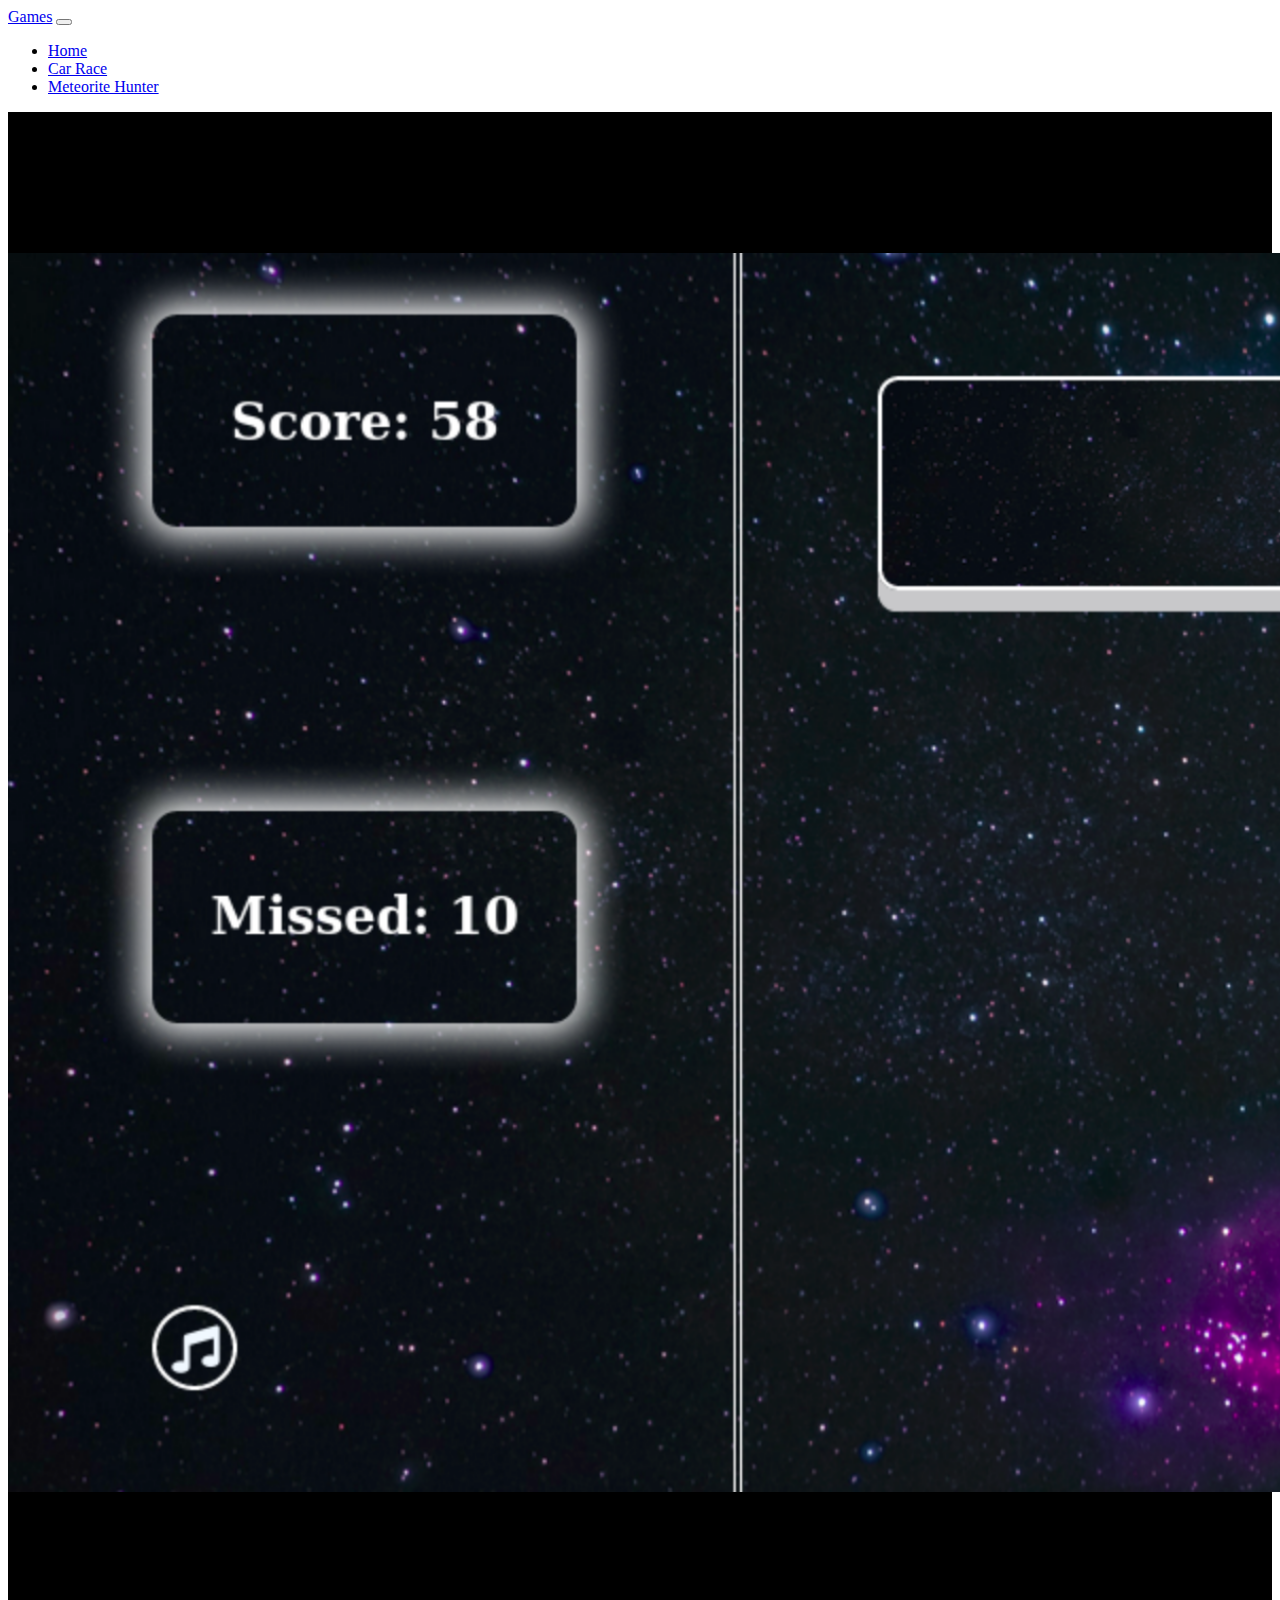
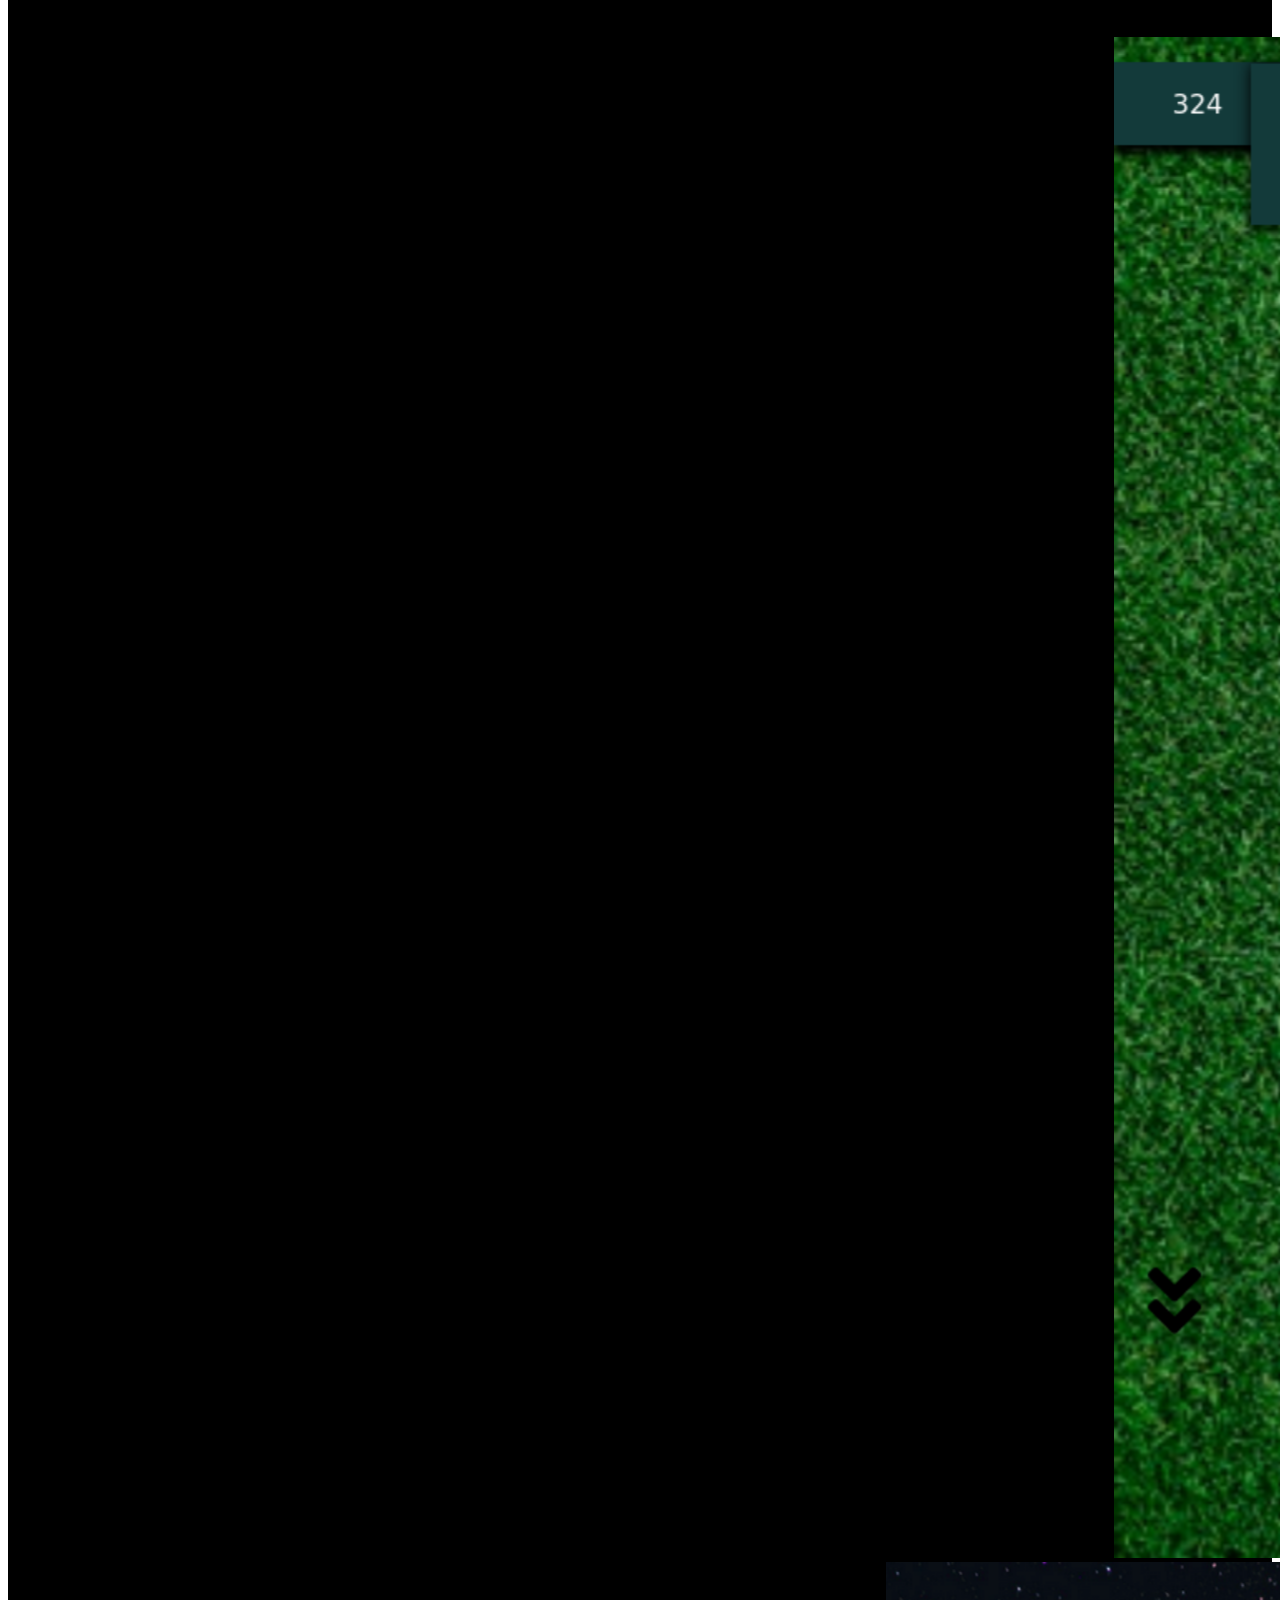
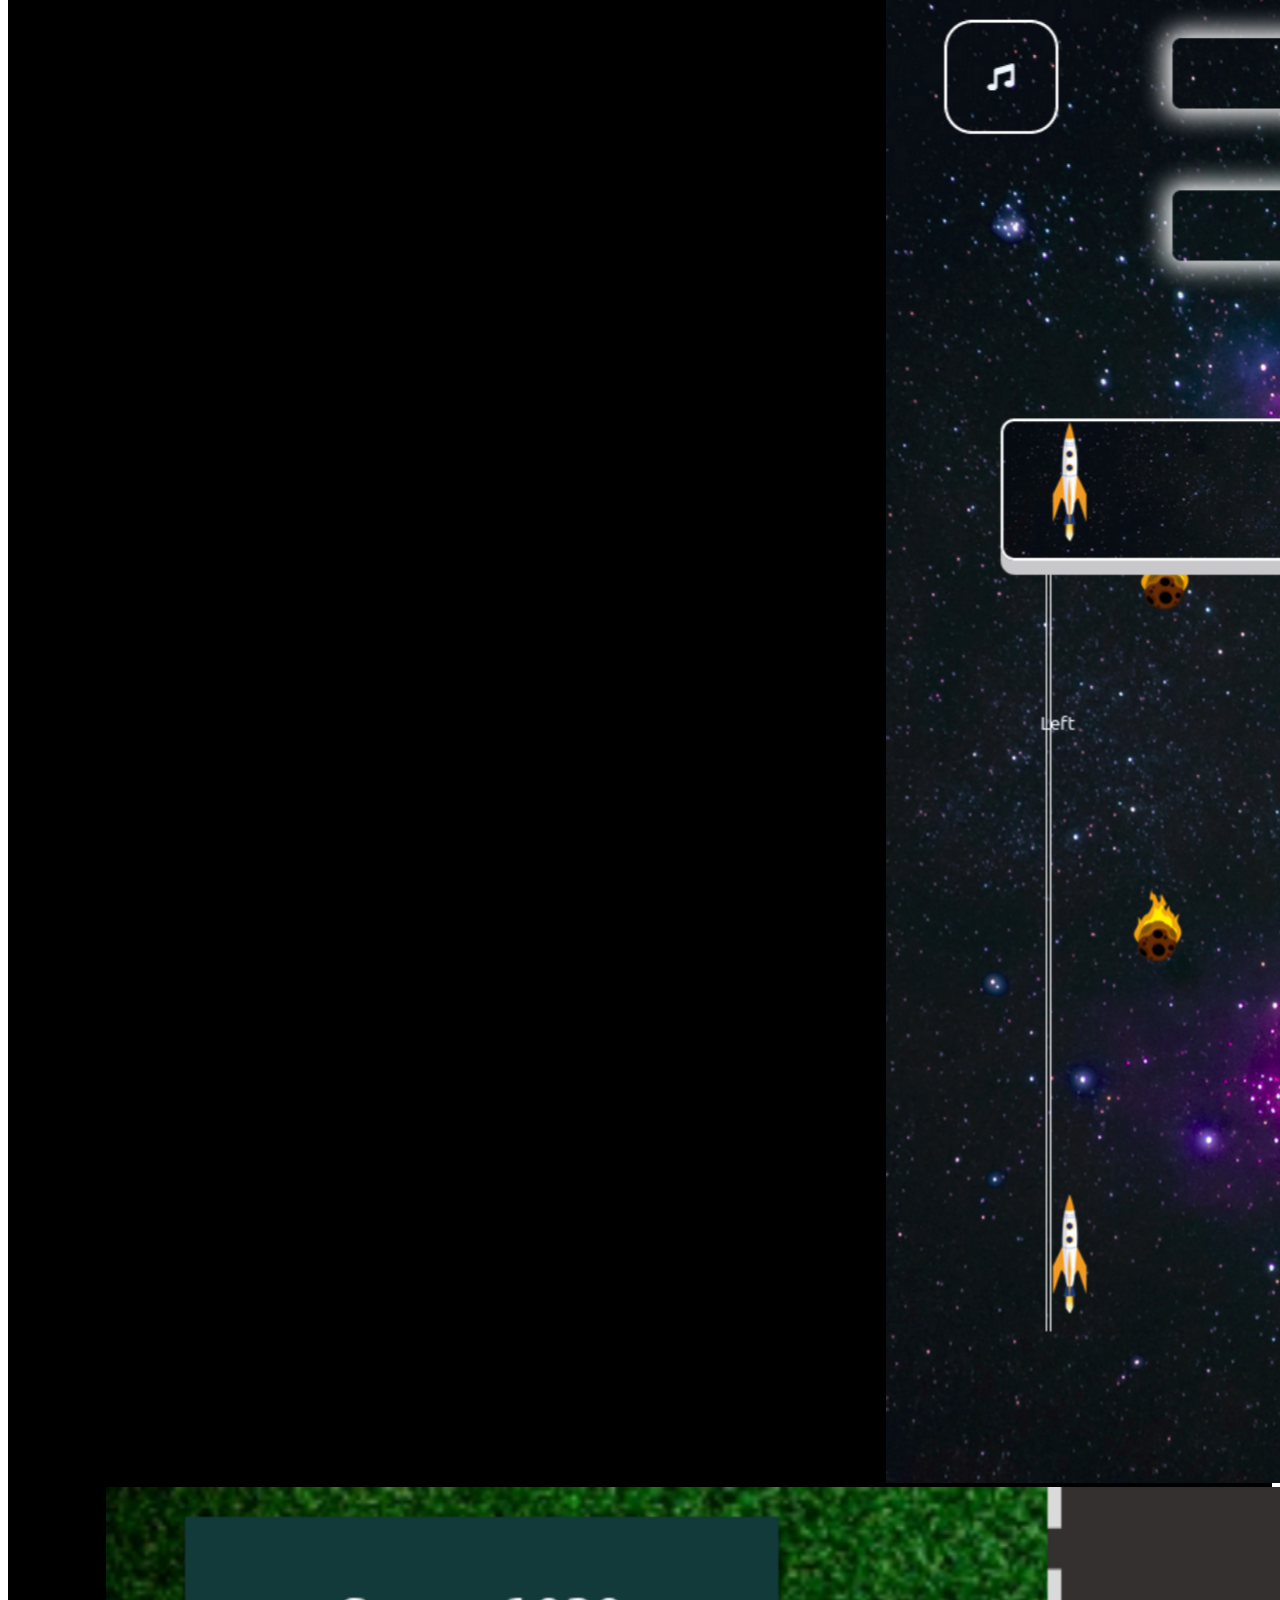
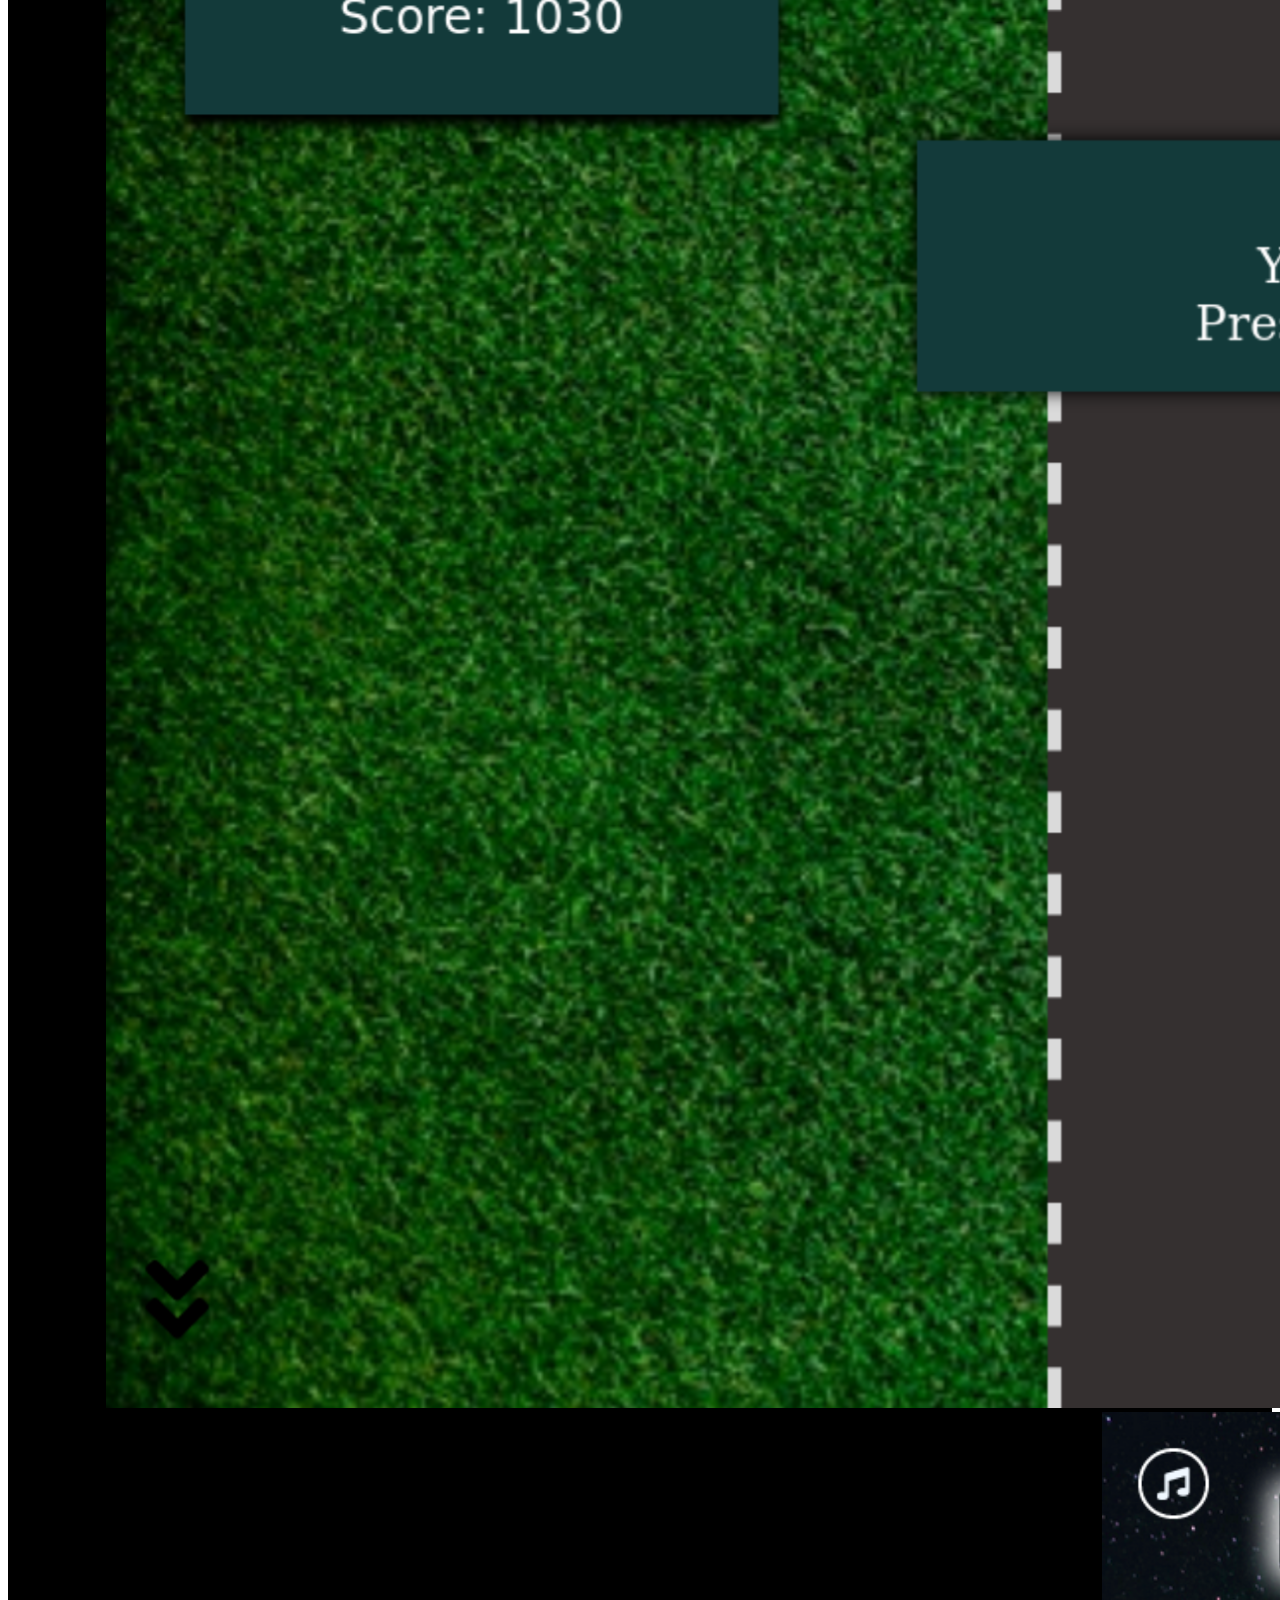
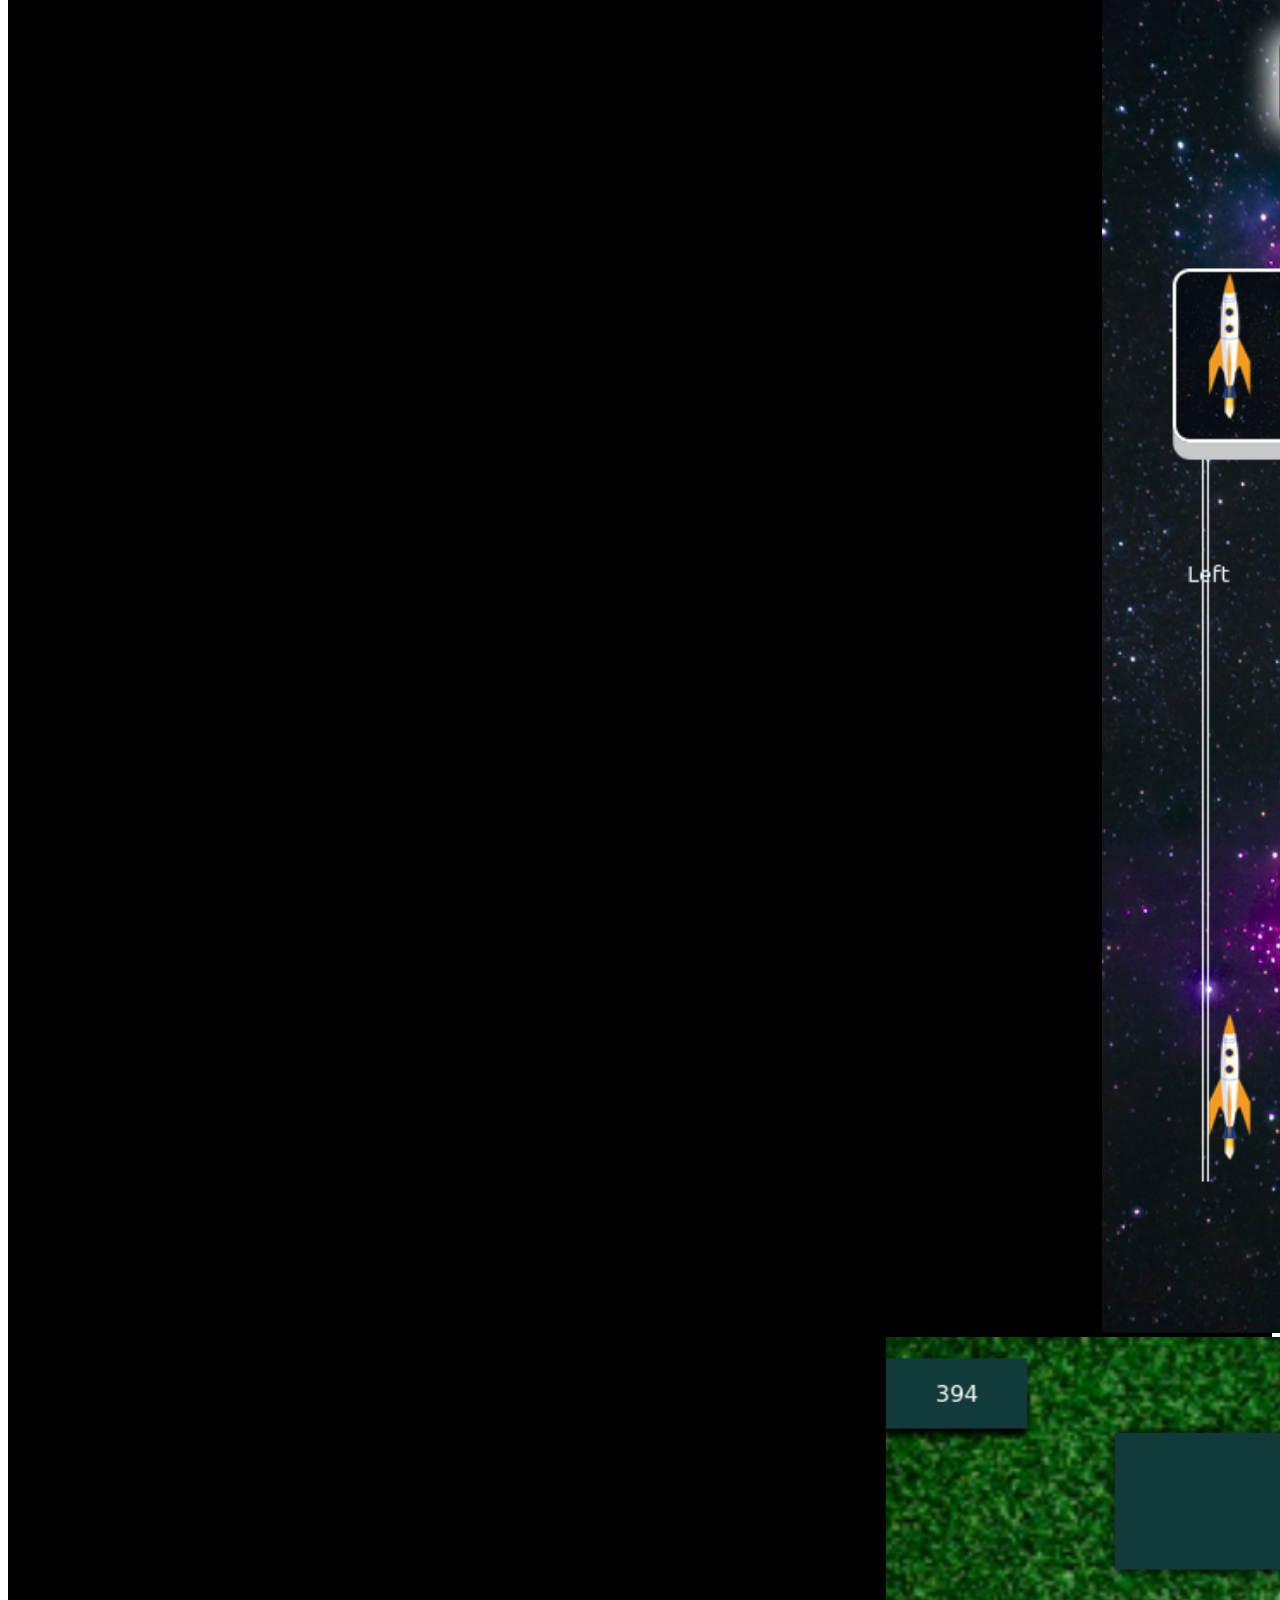
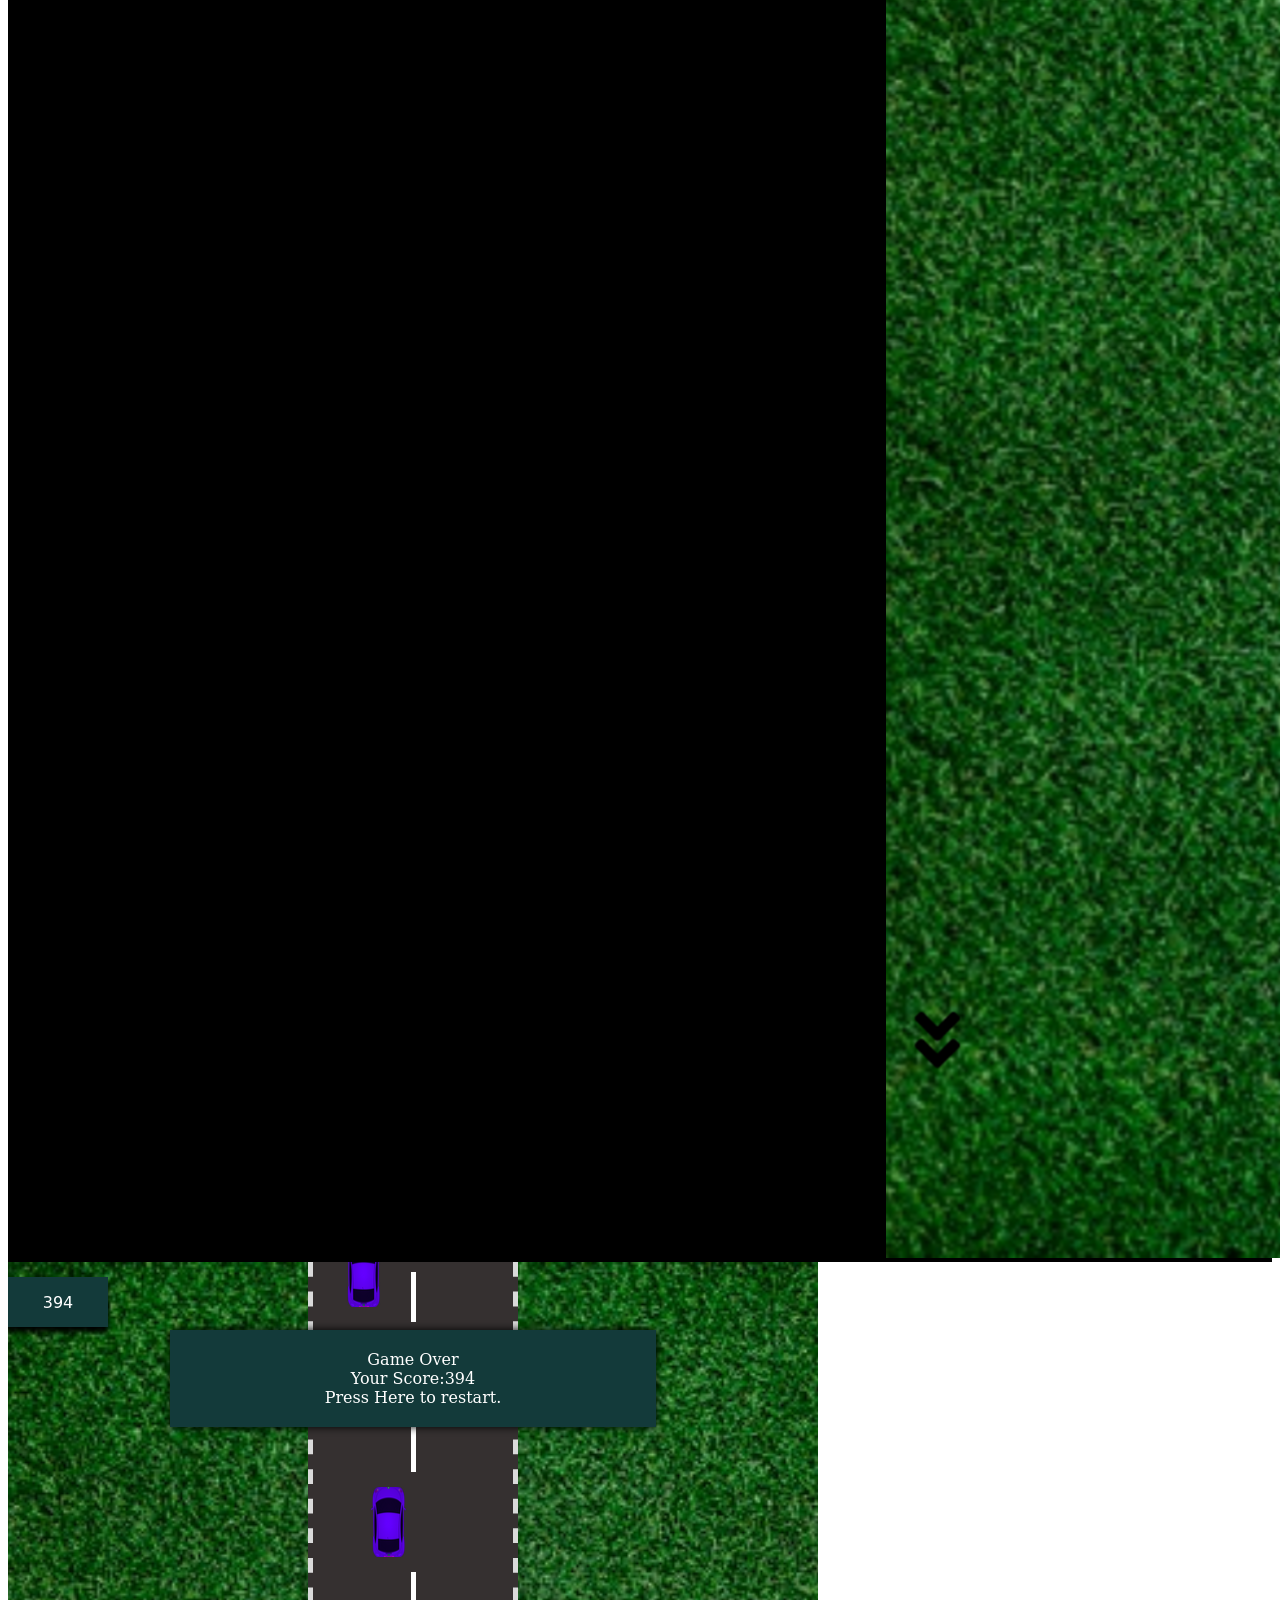
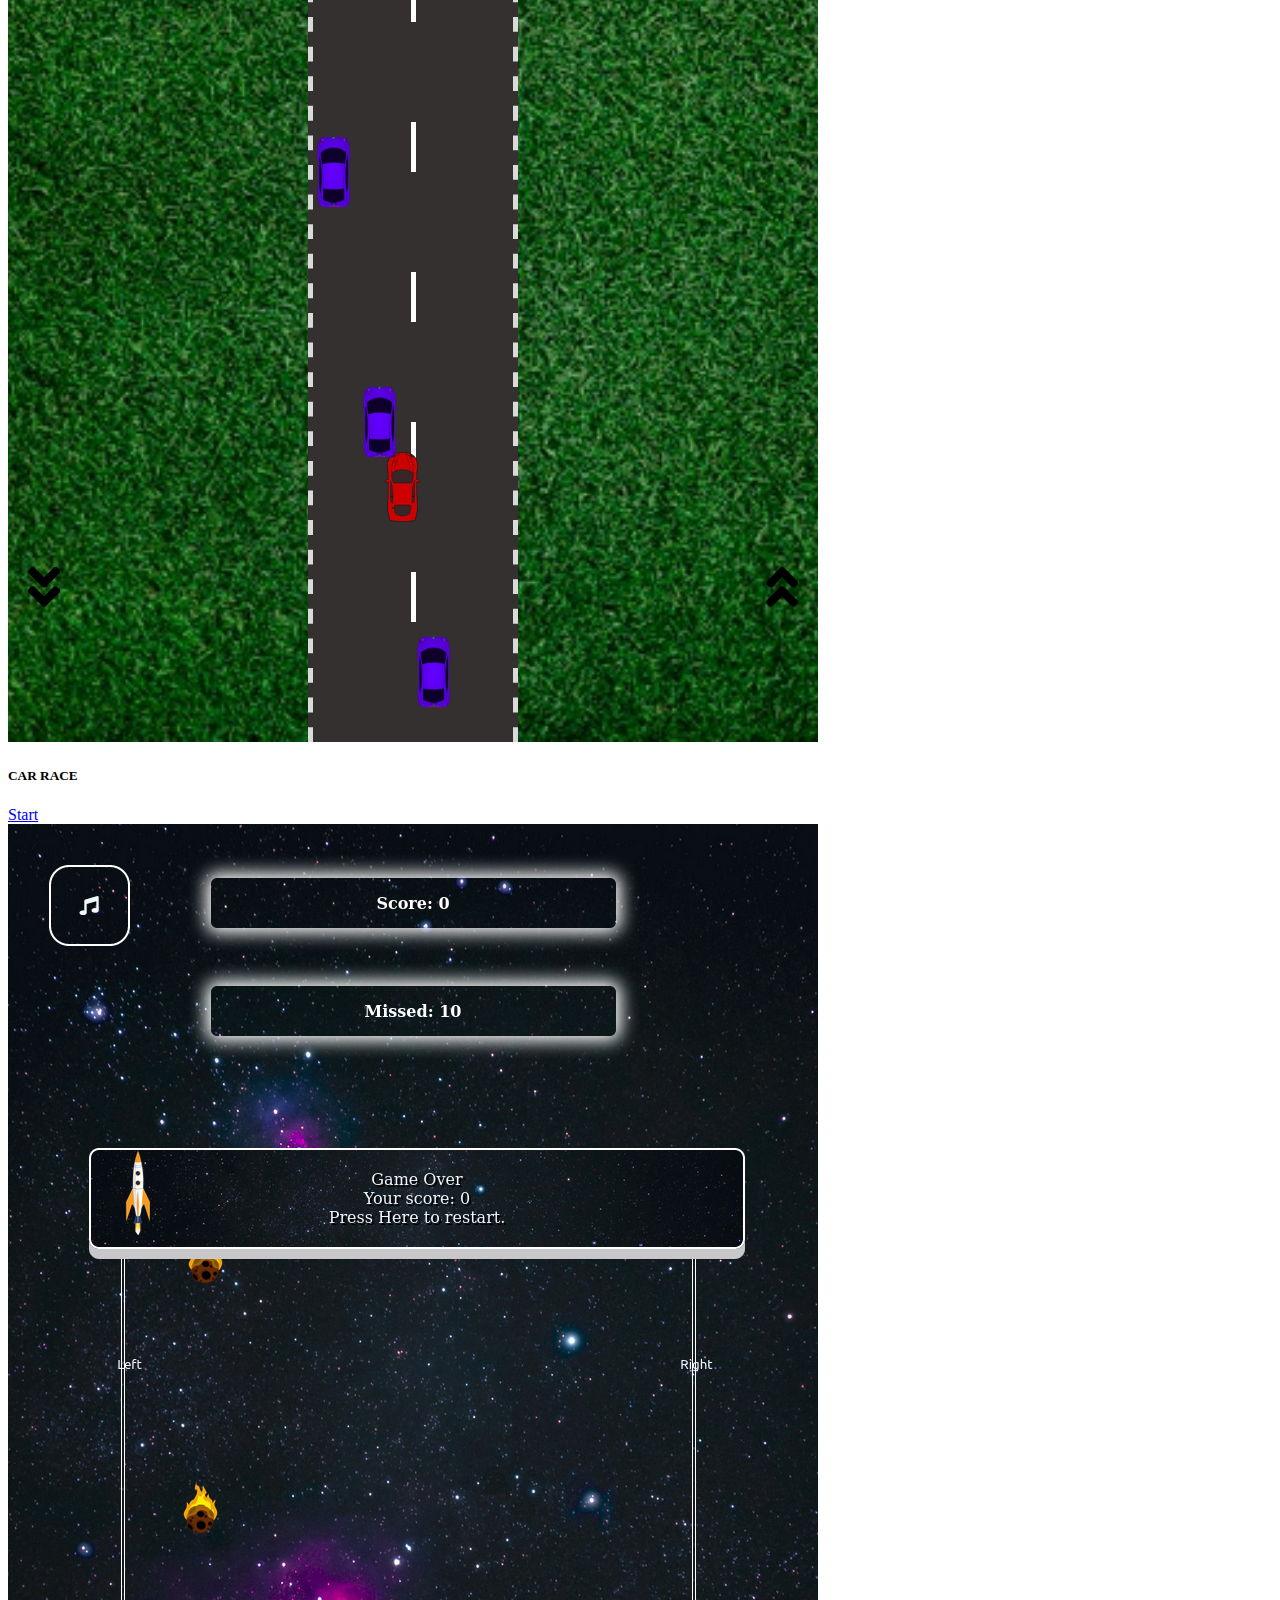
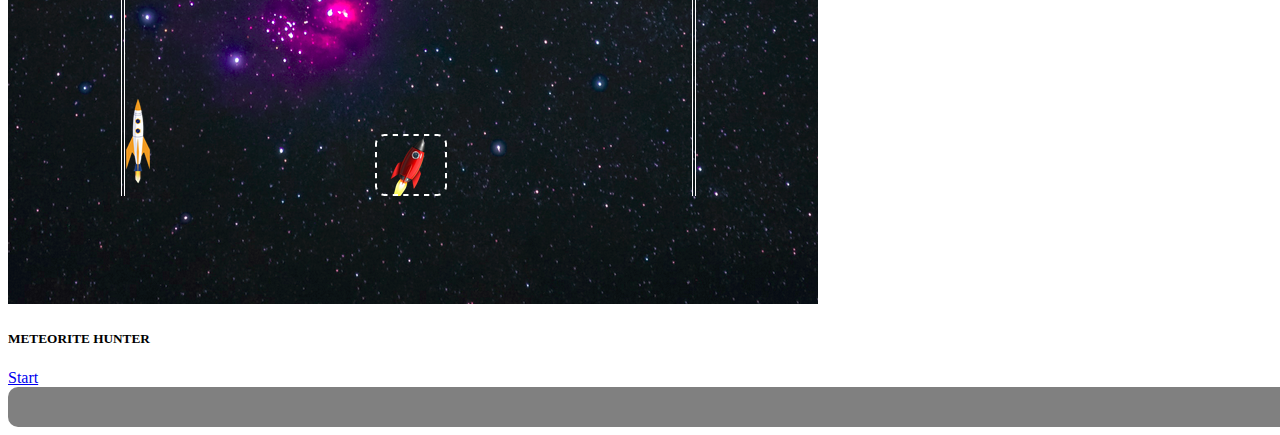
<file: index.html>
<!DOCTYPE html>
<html lang="en">

<head>
    <meta charset="UTF-8">
    <meta http-equiv="X-UA-Compatible" content="IE=edge">
    <meta name="viewport" content="width=device-width, initial-scale=1.0">
    <link href="https://cdn.jsdelivr.net/npm/bootstrap@5.1.3/dist/css/bootstrap.min.css" rel="stylesheet"
        integrity="sha384-1BmE4kWBq78iYhFldvKuhfTAU6auU8tT94WrHftjDbrCEXSU1oBoqyl2QvZ6jIW3" crossorigin="anonymous">
    <title>Games</title>
</head>

<body>

    <nav class="navbar navbar-expand-lg navbar-dark bg-dark mb-4">
        <div class="container-fluid">
            <a class="navbar-brand" href="#">Games</a>
            <button class="navbar-toggler" type="button" data-bs-toggle="collapse"
                data-bs-target="#navbarSupportedContent" aria-controls="navbarSupportedContent" aria-expanded="false"
                aria-label="Toggle navigation">
                <span class="navbar-toggler-icon"></span>
            </button>
            <div class="collapse navbar-collapse" id="navbarSupportedContent">
                <ul class="navbar-nav me-auto mb-2 mb-lg-0">
                    <li class="nav-item">
                        <a class="nav-link active" aria-current="page" href="index.html">Home</a>
                    </li>
                    <li class="nav-item">
                        <a class="nav-link" href="car-race/index.html">Car Race</a>
                    </li>
                    <li class="nav-item">
                        <a class="nav-link" href="meteorite-hunter/index.html">Meteorite Hunter</a>
                    </li>
                </ul>
            </div>
        </div>
    </nav>


    <div style="background-color: black;" class="container">
        <div id="carouselExampleSlidesOnly" class="carousel slide" data-bs-ride="carousel">
            <div class="carousel-inner">
                <div class="carousel-item active" data-bs-interval="2500">
                    <img src="images/desktop.png" class="d-block w-100" alt="...">
                </div>
                <div class="carousel-item" data-bs-interval="2500">
                    <img src="images/mobile1.png" class="d-block w-100" alt="...">
                </div>
                <div class="carousel-item" data-bs-interval="2500">
                    <img src="images/tab.png" class="d-block w-100" alt="...">
                </div>
                <div class="carousel-item" data-bs-interval="2500">
                    <img src="images/desktop1.png" class="d-block w-100" alt="...">
                </div>
                <div class="carousel-item" data-bs-interval="2500">
                    <img src="images/mobile.png" class="d-block w-100" alt="...">
                </div>
                <div class="carousel-item" data-bs-interval="2500">
                    <img src="images/tab1.png" class="d-block w-100" alt="...">
                </div>
            </div>
        </div>
    </div>



    <div class="my-4 d-flex justify-content-evenly flex-wrap">
        <div class="card m-2" style="width: 18rem;">
            <img src="images/cardCar.png" class="card-img-top" alt="...">
            <div class="card-body d-flex flex-column justify-content-center">
                <h5 class="card-title m-auto">CAR RACE</h5>
                <p class="card-text"></p>
                <a href="car-race/index.html" class="btn btn-primary">Start</a>
            </div>
        </div>


        <div class="card m-2" style="width: 18rem;">
            <img src="images/cardMeteorite.png" class="card-img-top" alt="...">
            <div class="card-body d-flex flex-column justify-content-center">
                <h5 class="card-title m-auto">METEORITE HUNTER</h5>
                <p class="card-text"></p>
                <a href="meteorite-hunter/index.html" class="btn btn-primary">Start</a>
            </div>
        </div>
    </div>

    <div style="width: 100vw; border: 20px solid grey; border-radius: 10px;"></div>

</body>
<script src="https://cdn.jsdelivr.net/npm/bootstrap@5.1.3/dist/js/bootstrap.bundle.min.js"
    integrity="sha384-ka7Sk0Gln4gmtz2MlQnikT1wXgYsOg+OMhuP+IlRH9sENBO0LRn5q+8nbTov4+1p"
    crossorigin="anonymous"></script>

</html>
</file>
